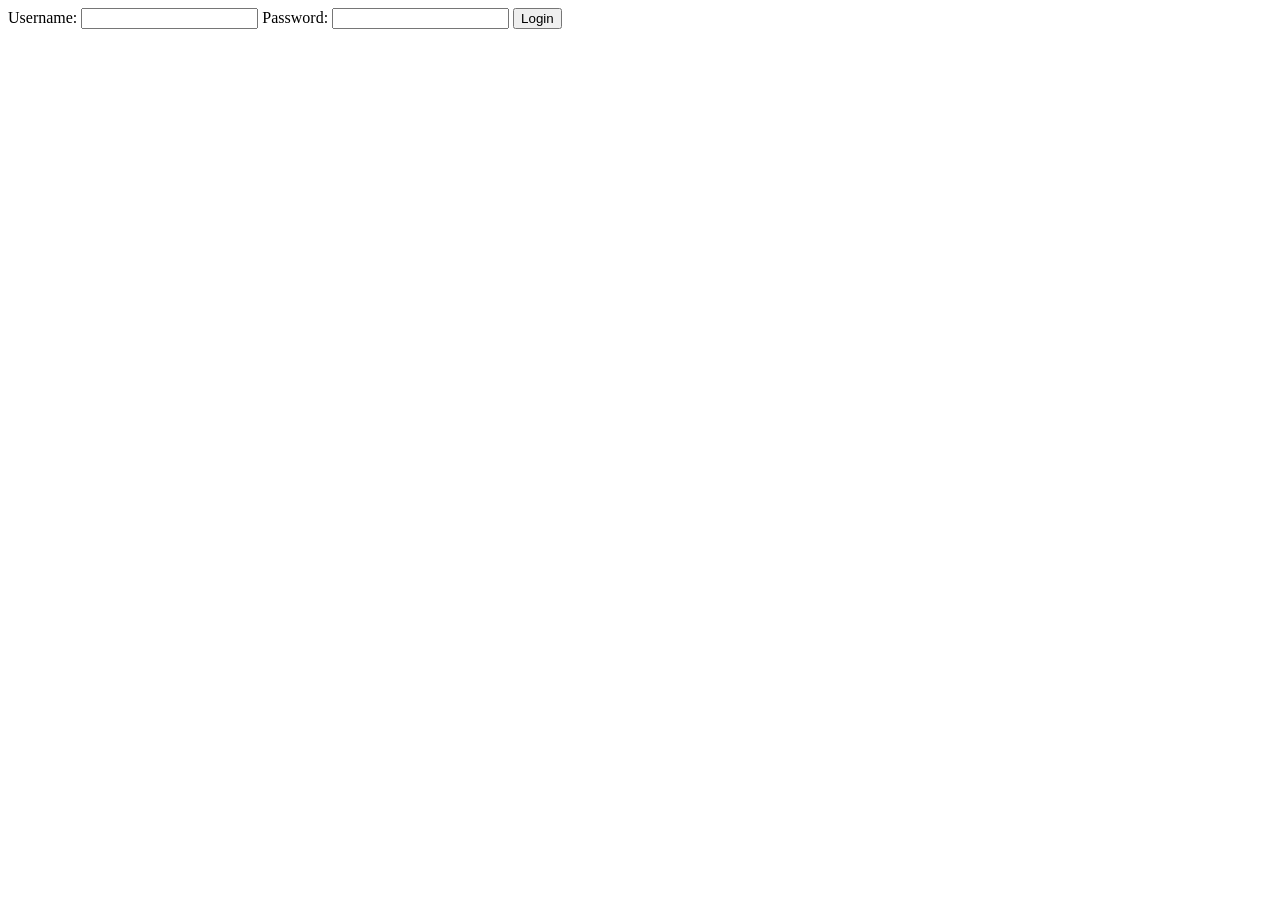
<file: templates/login.html>
<!-- templates/login.html -->
<!DOCTYPE html>
<html lang="en">
<head>
    <meta charset="UTF-8">
    <meta name="viewport" content="width=device-width, initial-scale=1.0">
    <title>Login</title>
</head>
<body>

    <form method="post" action="{{ url_for('login') }}">
        <label for="username">Username:</label>
        <input type="text" id="username" name="username" required>
        <label for="password">Password:</label>
        <input type="password" id="password" name="password" required>
        <button type="submit">Login</button>
    </form>

</body>
</html>
</file>
